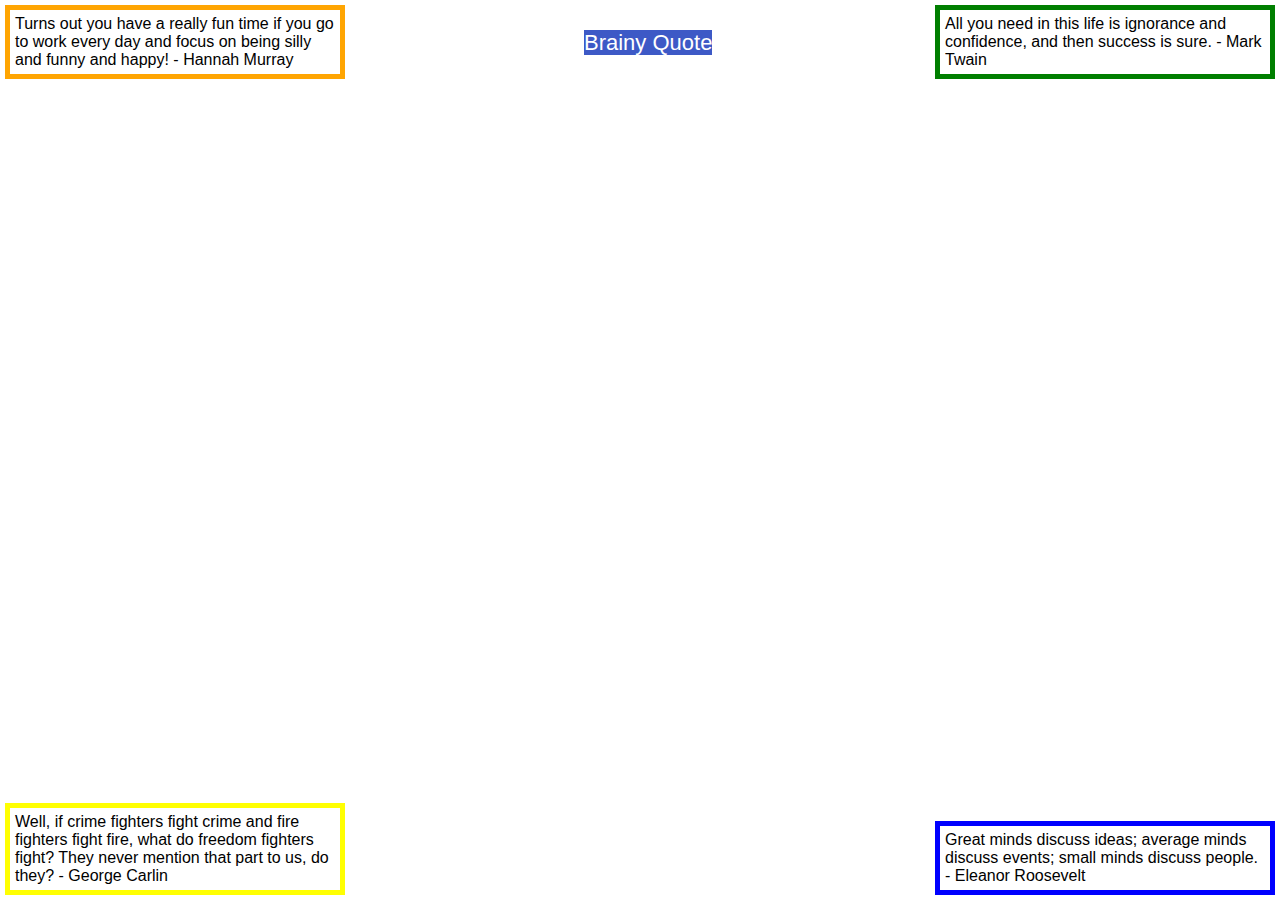
<file: Week 4/Assignment/index.html>
<!DOCTYPE html>
<html>
<head>
  <title>Blocks</title>
  <!-- Do not change this file - add your CSS styling 
       rules to the blocks.css file included below -->
  <link type="text/css" rel="stylesheet" href="blocks.css">
</head>
<body>
<div class="container">
<div id="one">
Turns out you have a really fun time if you 
go to work every day and focus on being 
silly and funny and happy! - Hannah Murray
</div>
<p id="link">
    <a class="brainly_link" href="https://www.brainyquote.com/" target="_blank">
    Brainy Quote
    </a>
</p>
<div id="two">
All you need in this life is ignorance and confidence, 
and then success is sure. - Mark Twain
</div>
<br clear="all">
<div id="three">
Well, if crime fighters fight crime and fire fighters 
fight fire, what do freedom fighters fight? They never 
mention that part to us, do they? - George Carlin
</div>
<div id="four">
Great minds discuss ideas; average minds discuss events;
small minds discuss people. - Eleanor Roosevelt
</div>
</div>
</body>
</html>
</file>
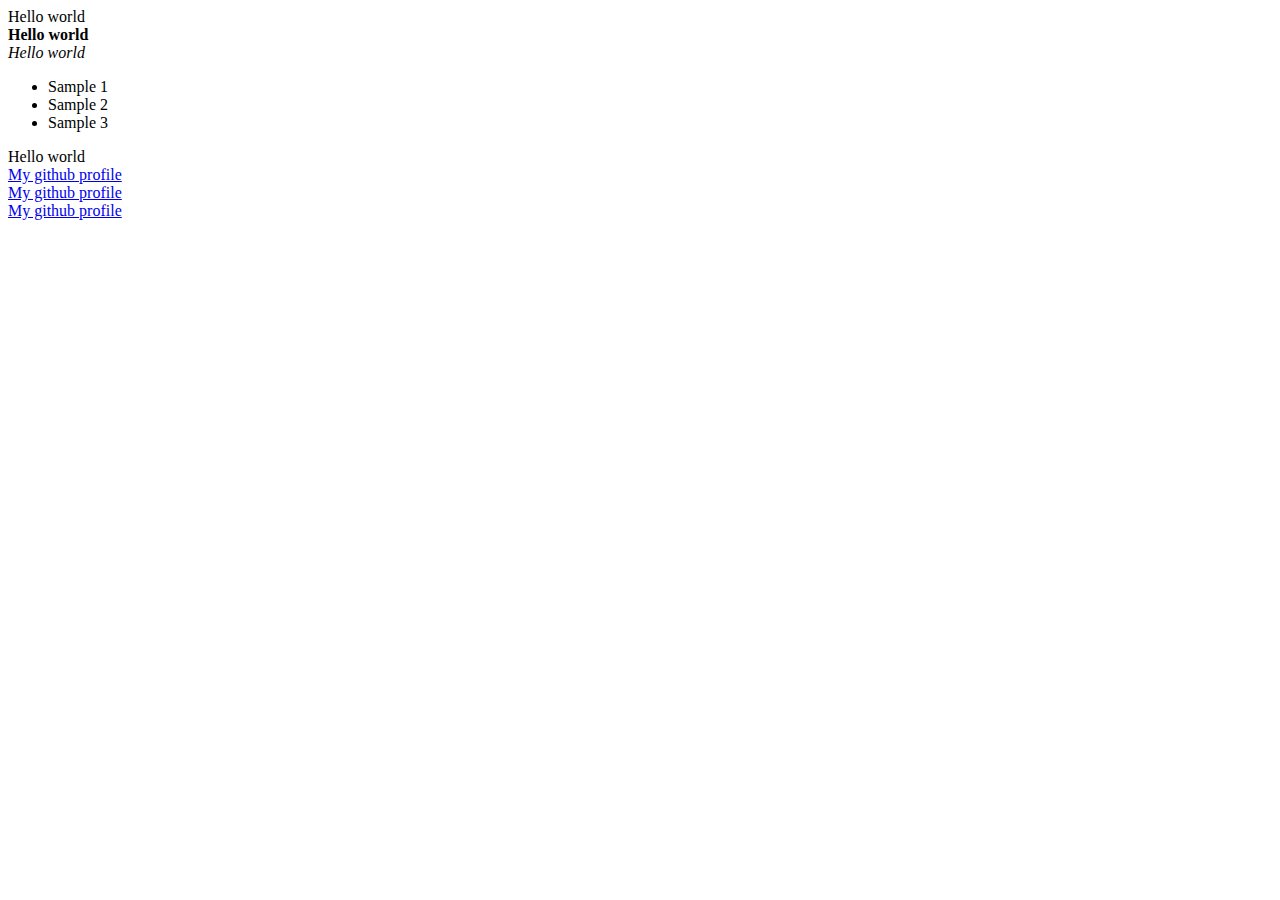
<file: Week 3/Assignment/templates/week3/base.html>
<!DOCTYPE html>
<html lang="en">
<head>
  <title>fe663a</title>
  <meta charset="UTF-8">
</head>
<bod
<h1>Hello world</h1>
    <div>
        <strong>Hello world</strong>
    </div>
    <em>Hello world</em>
    <ul>
        <li>Sample 1</li>
        <li>Sample 2</li>
        <li>Sample 3</li>
    </ul>
    <span>Hello world</span> <br>
    <a href="https://github.com/parthokr/">My github profile</a> <br> <!-- Put any http link inside anchor tag-->
    <a href="https://github.com/parthokr/">My github profile</a> <br>
    <a href="https://github.com/parthokr/">My github profile</a> <br>
</body>
</html>
</file>
<file: Week 4/Assignment/blocks.css>
body {
  font-family: "Helvetica Neue", Helvetica, Arial, sans-serif;
  height: auto;
}
.cotainer {
  position: relative;
  border: 1px solid blueviolet;
}
/* Here is one of many  CSS rules you will need... */
#one {
  border: 5px solid #ffa502; margin: 5px; padding: 5px; width: 25%; top: 0; left: 0;
  position: absolute;
}
#two { 
  border: 5px solid #007f00; margin: 5px; padding: 5px; width: 25%; top: 0; right: 0;
  position: absolute;
}
#three { 
  border: 5px solid #ffff02; margin: 5px; padding: 5px; width: 25%; bottom: 0; left: 0;
  position: absolute;
}
#four {
  border: 5px solid #0000ff; margin: 5px; padding: 5px; width: 25%; bottom: 0; right: 0;
  position: absolute;
}
#link {
  position: absolute;
  margin-left: 45%;
  font-size: 22px;
}
.brainly_link {
  background-color: #3d59c6;
  color: #ffffff;
  text-decoration: none;
}
</file>
